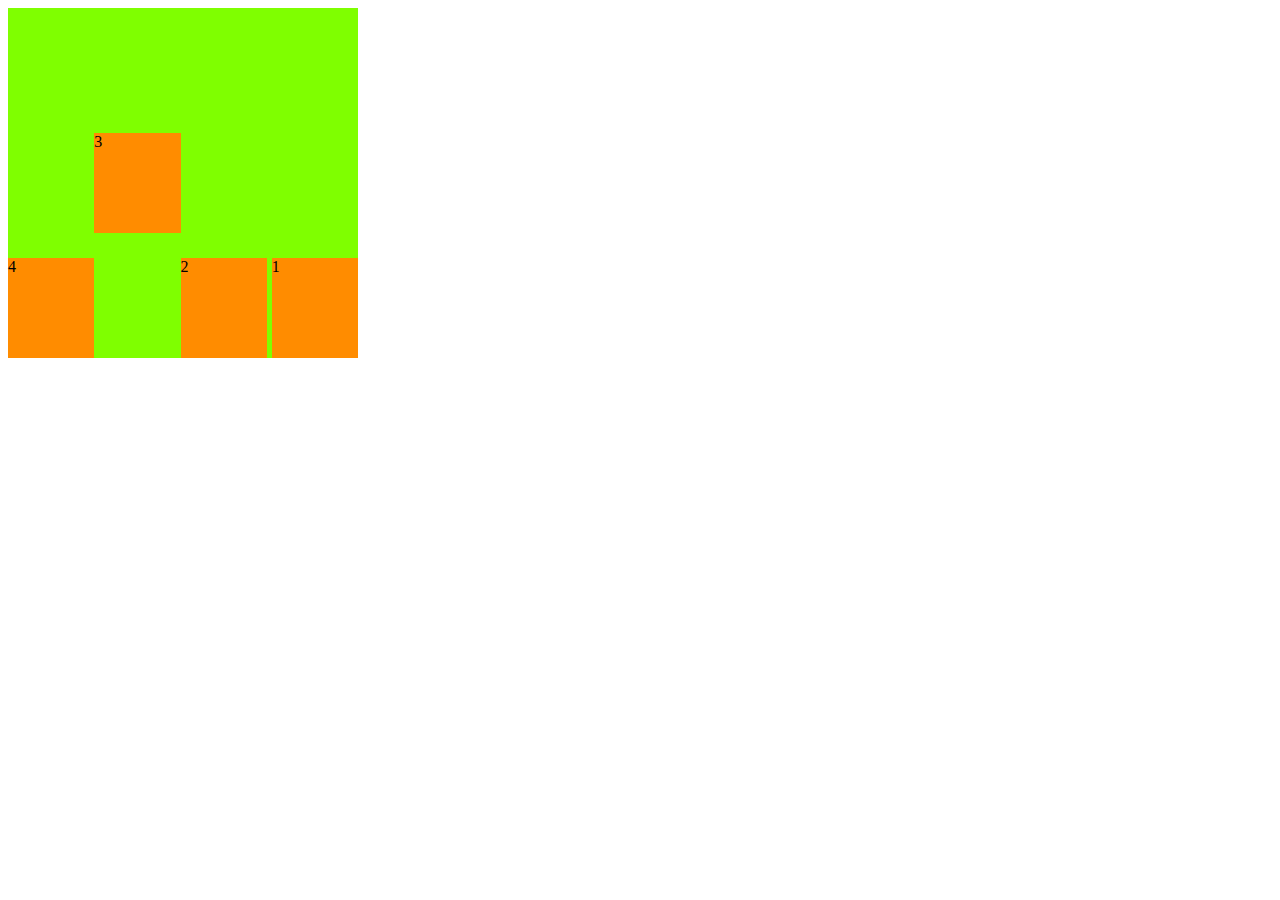
<file: index1.html>
<!DOCTYPE html>
<html lang="en">
<head>
    <meta charset="UTF-8">
    <title>Title</title>
    <link rel="stylesheet" href="style1.css">
</head>
<body>
<div id="sqr">
    <div id="a">1</div>
    <div id="b">2</div>
    <div id="c">3</div>
    <div id="d">4</div>

</body>
</html></html>
</file>
<file: style1.css>
#sqr {
    width: 350px;
    height: 350px;
    background-color: #7fff00;
    display: flex;

    flex-direction: row-reverse;
    align-items: flex-end;


}
#a{

    width:100px ;
    height: 100px;
    background-color: darkorange;
    align-self: end;
    margin-left: 5px;
}
#b {

    width: 100px;
    height: 100px;
    background-color: darkorange;
    align-self: end;
}

#c {

    width: 100px;
    height: 100px;
    background-color: darkorange;
    align-self: center;
}

#d {

    width: 100px;
    height: 100px;
    background-color: darkorange;

}
</file>
